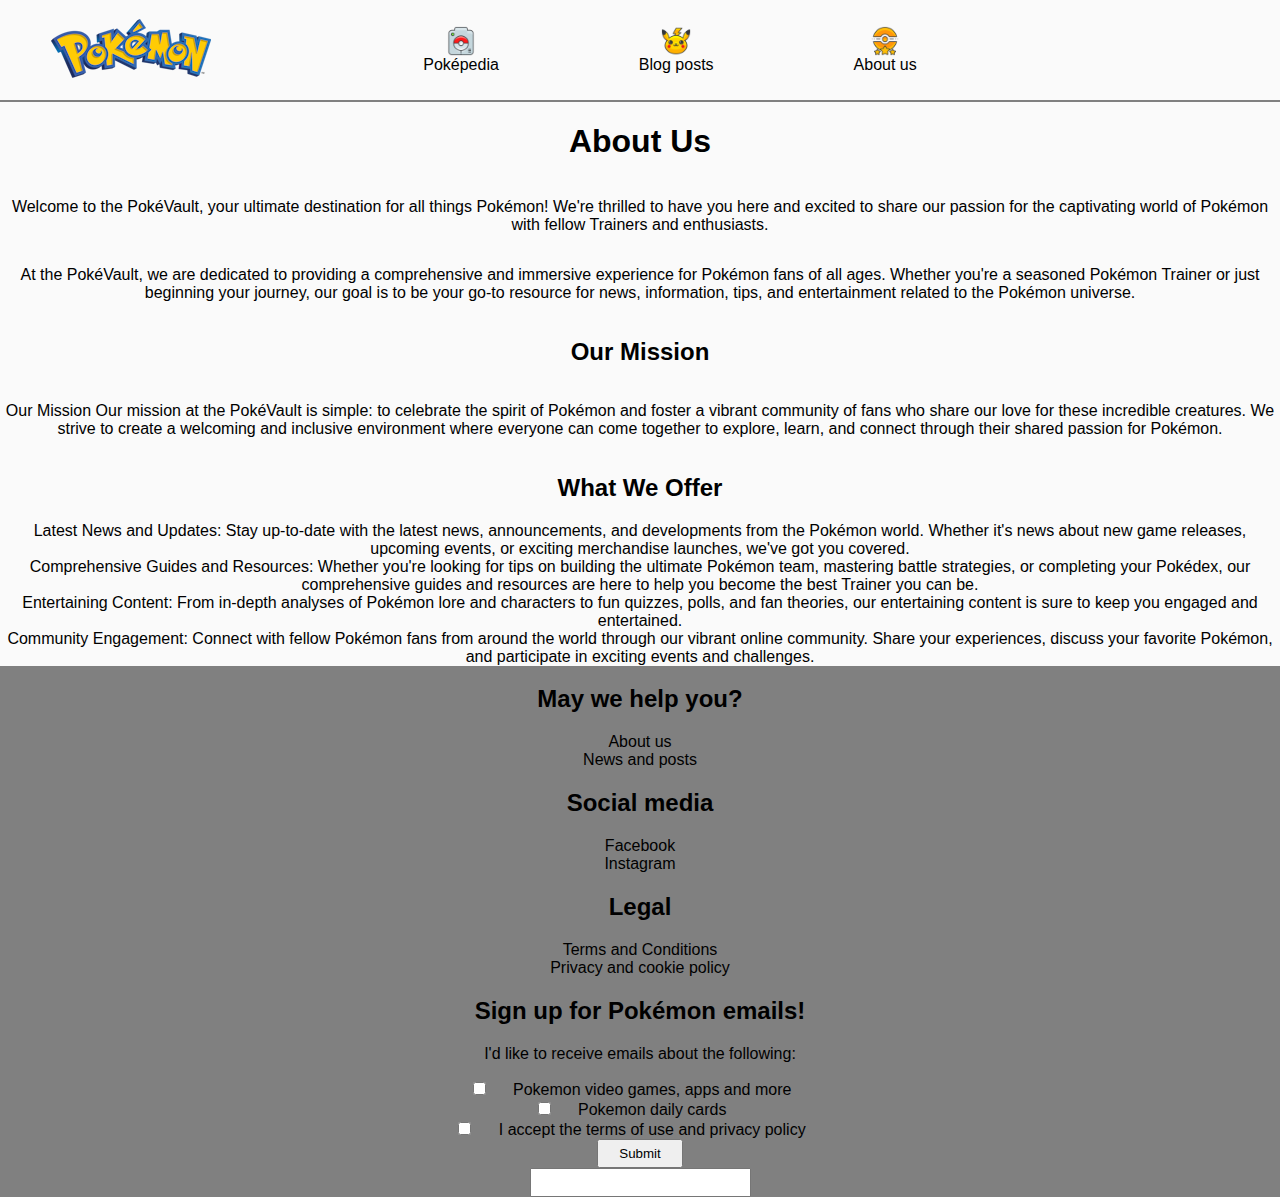
<file: about.html>
<!DOCTYPE html>
<html lang="en">
  <head>
    <meta charset="UTF-8" />
    <meta name="viewport" content="width=device-width, initial-scale=1.0" />
    <meta name="description" content="about fjordcode" />
    <script type="module" src="js/script.js" defer></script>
    <script type="module" src="js/utils.js" defer></script>
    <link type="text/css" rel="stylesheet" href="css/styles.css" />
    <title>About Us</title>
  </head>
  <body>
    <header>
      <a href="index.html">
        <img src="/assets/images/pokemon-logo.png" alt="pokemon logo">
    </a>
    
      <nav>
        <ul>          
          <li>
            <img src="/assets/images/pokepedia-icon.png" alt="pokedex icon">
            <a href="pokepedia.html">Poképedia</a>
          </li>
          <li>
            <img src="/assets/images/blogpost-icon.png" alt="blogpost icon">
            <a href="allblogposts.html">Blog posts</a>
          </li>
          <li>
            <img src="/assets/images/about-icon.png" alt="about us icon">
            <a href="about.html">About us</a>
          </li>
        </ul>
      </nav>
      <li>
      <i class="fas fa-user"></i>
      <a href="login.html"></a>
    </li>
    </header>
    <h1>About Us</h1>
    <p>
      Welcome to the PokéVault, your ultimate destination for all things
      Pokémon! We're thrilled to have you here and excited to share our passion
      for the captivating world of Pokémon with fellow Trainers and enthusiasts.
    </p>
    <p>
      At the PokéVault, we are dedicated to providing a comprehensive and
      immersive experience for Pokémon fans of all ages. Whether you're a
      seasoned Pokémon Trainer or just beginning your journey, our goal is to be
      your go-to resource for news, information, tips, and entertainment related
      to the Pokémon universe.
    </p>
    <h2>Our Mission</h2>
    <p>
      Our Mission Our mission at the PokéVault is simple: to celebrate the
      spirit of Pokémon and foster a vibrant community of fans who share our
      love for these incredible creatures. We strive to create a welcoming and
      inclusive environment where everyone can come together to explore, learn,
      and connect through their shared passion for Pokémon.
    </p>
    <h2>What We Offer</h2>
    <li>
      Latest News and Updates: Stay up-to-date with the latest news,
      announcements, and developments from the Pokémon world. Whether it's news
      about new game releases, upcoming events, or exciting merchandise
      launches, we've got you covered.
    </li>
    <li>
      Comprehensive Guides and Resources: Whether you're looking for tips on
      building the ultimate Pokémon team, mastering battle strategies, or
      completing your Pokédex, our comprehensive guides and resources are here
      to help you become the best Trainer you can be.
    </li>
    <li>
      Entertaining Content: From in-depth analyses of Pokémon lore and
      characters to fun quizzes, polls, and fan theories, our entertaining
      content is sure to keep you engaged and entertained.
    </li>
    <li>
      Community Engagement: Connect with fellow Pokémon fans from around the
      world through our vibrant online community. Share your experiences,
      discuss your favorite Pokémon, and participate in exciting events and
      challenges.
    </li>

    <footer>
      <section id="footer_p1">
        <h2>May we help you?</h2>
        <li> <a href="about.html">About us</a> </li>
        <li> <a href="allposts.html">News and posts</a></li>
      </section>
      <section id="footer_p2">
        <h2>Social media</h2>
        <li>Facebook</li>
        <li>Instagram</li>
        
      </section>
      <section id="footer_p3">
        <h2>Legal</h2>
        <li> <a href="toc.html">Terms and Conditions</a></li>
        <li> <a href="privacy.html">Privacy and cookie policy</a></li>
      </section>
      <section id="newsletter_signup">
        <h2>Sign up for Pokémon emails!</h2>
        <p>I'd like to receive emails about the following:</p>
        <form>
          <input type="checkbox" id="pokemon_games" name="pokemon_games" value="games_apps">
          <label for="pokemon_games">Pokemon video games, apps and more</label><br>
          
          <input type="checkbox" id="pokemon_cards" name="pokemon_cards" value="daily_cards">
          <label for="pokemon_cards">Pokemon daily cards</label><br>
          
          <input type="checkbox" id="terms_acceptance" name="terms_acceptance" required>
          <label for="terms_acceptance">I accept the terms of use and privacy policy</label><br>
          
          <input type="submit" value="Submit">
        </form>
      <input type="text" id="email" name="email" required />
      </section>
    </footer>
  </body>
</html>
</file>
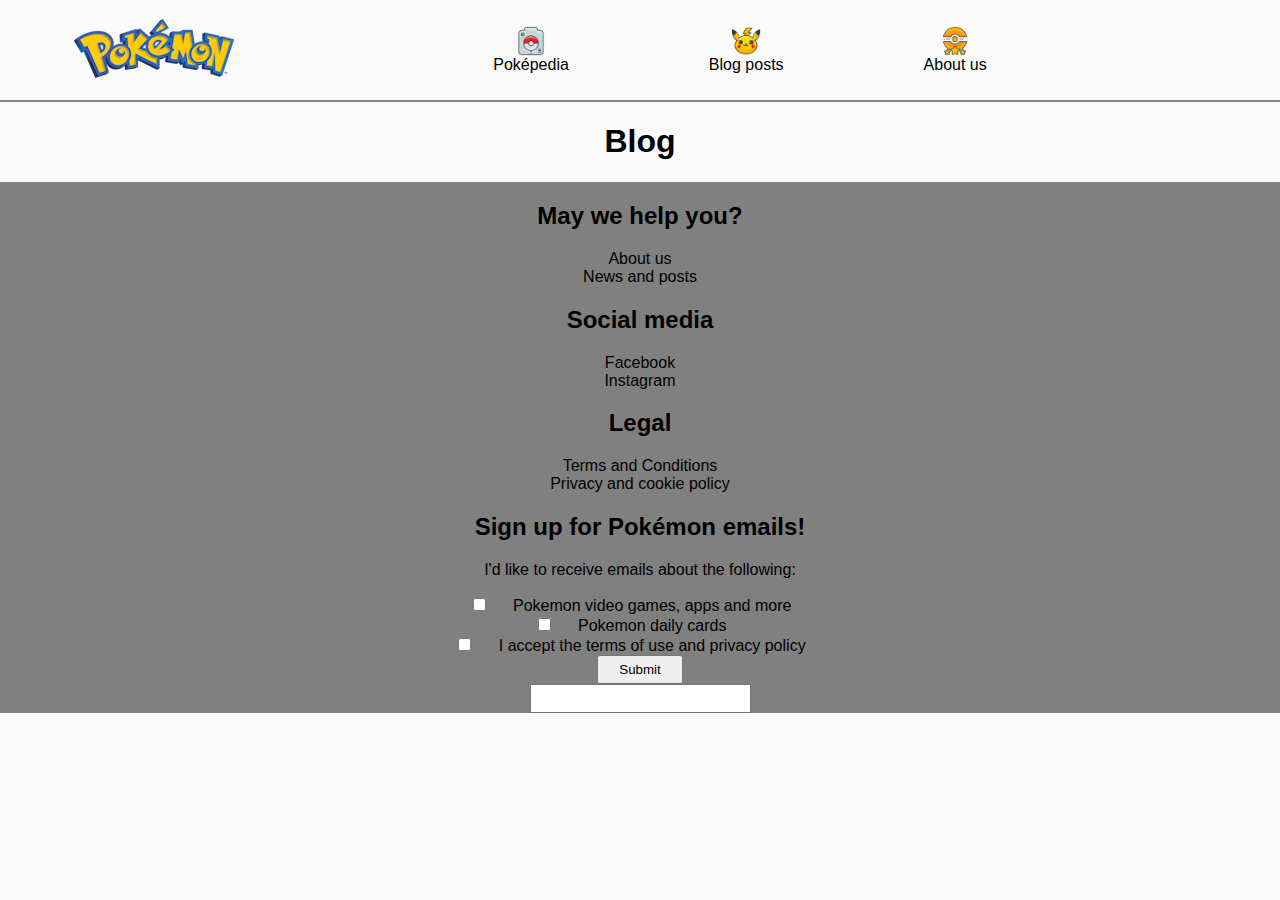
<file: allblogposts.html>
<!DOCTYPE html>
<html lang="en">
  <head>
    <meta charset="UTF-8" />
    <meta name="viewport" content="width=device-width, initial-scale=1.0" />
    <meta name="description" content="all collected blogposts from wp api" />
    <script type="module" src="js/blogposts.js" defer></script>
    <script type="module" src="js/utils.js" defer></script>

    <link type="text/css" rel="stylesheet" href="css/styles.css" />
    <title>Blog</title>
  </head>
  <body>
    <header>
      <a href="index.html">
        <img src="/assets/images/pokemon-logo.png" alt="pokemon logo">
    </a>
    
      <nav>
        <ul>          
          <li>
            <img src="/assets/images/pokepedia-icon.png" alt="pokedex icon">
            <a href="pokepedia.html">Poképedia</a>
          </li>
          <li>
            <img src="/assets/images/blogpost-icon.png" alt="blogpost icon">
            <a href="allblogposts.html">Blog posts</a>
          </li>
          <li>
            <img src="/assets/images/about-icon.png" alt="about us icon">
            <a href="about.html">About us</a>
          </li>
        </ul>
      </nav>
      <i class="fas fa-user"></i>
    </header>
    <h1>Blog</h1>
    <section id="blogPostContainer"></section>

    <footer>
      <section id="footer_p1">
        <h2>May we help you?</h2>
        <li> <a href="about.html">About us</a> </li>
        <li> <a href="allposts.html">News and posts</a></li>
      </section>
      <section id="footer_p2">
        <h2>Social media</h2>
        <li>Facebook</li>
        <li>Instagram</li>
        
      </section>
      <section id="footer_p3">
        <h2>Legal</h2>
        <li> <a href="toc.html">Terms and Conditions</a></li>
        <li> <a href="privacy.html">Privacy and cookie policy</a></li>
      </section>
      <section id="newsletter_signup">
        <h2>Sign up for Pokémon emails!</h2>
        <p>I'd like to receive emails about the following:</p>
        <form>
          <input type="checkbox" id="pokemon_games" name="pokemon_games" value="games_apps">
          <label for="pokemon_games">Pokemon video games, apps and more</label><br>
          
          <input type="checkbox" id="pokemon_cards" name="pokemon_cards" value="daily_cards">
          <label for="pokemon_cards">Pokemon daily cards</label><br>
          
          <input type="checkbox" id="terms_acceptance" name="terms_acceptance" required>
          <label for="terms_acceptance">I accept the terms of use and privacy policy</label><br>
          
          <input type="submit" value="Submit">
        </form>
      <input type="text" id="email" name="email" required />
      </section>
    </footer>
  </body>
</html>
</file>
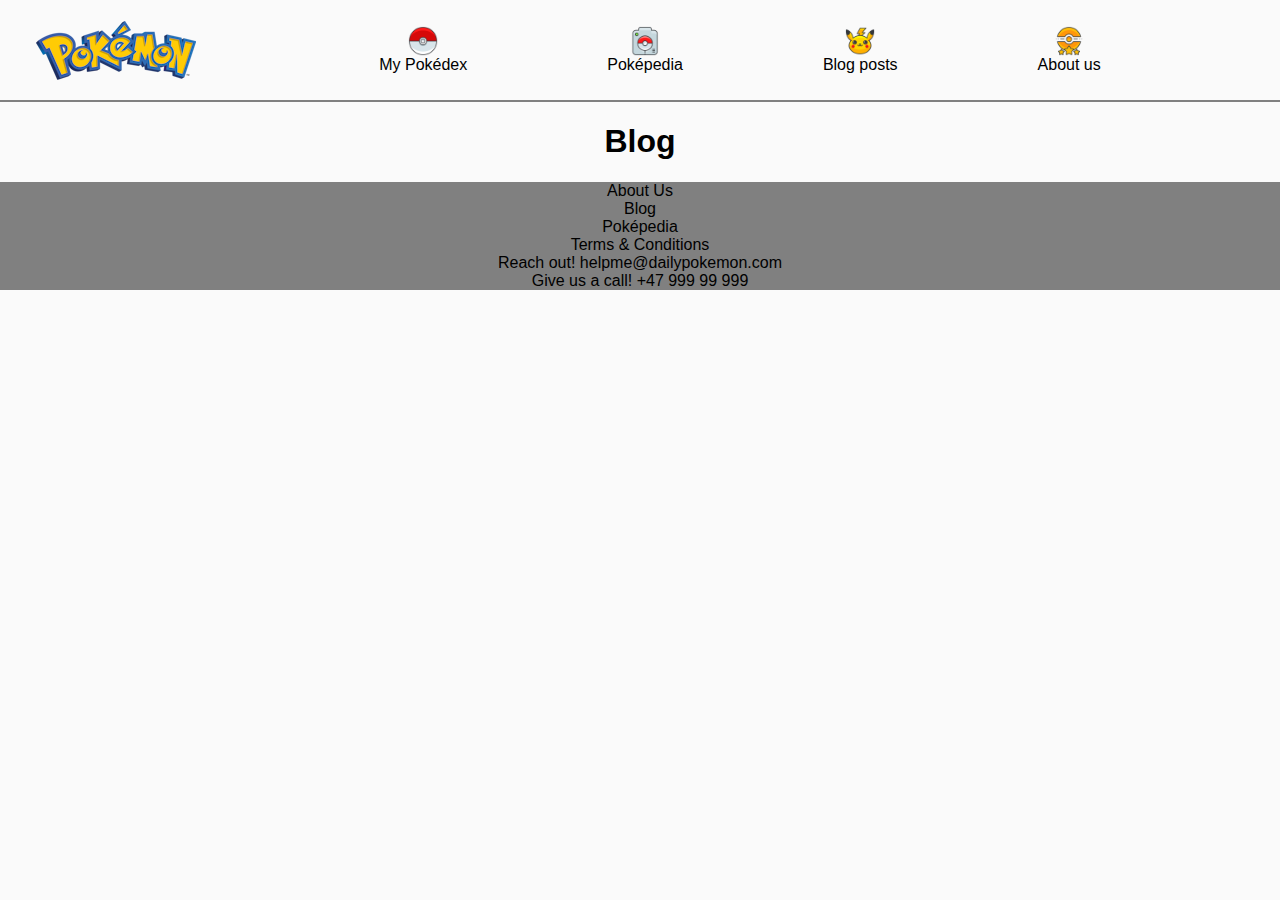
<file: allposts.html>
<!DOCTYPE html>
<html lang="en">
  <head>
    <meta charset="UTF-8" />
    <meta name="viewport" content="width=device-width, initial-scale=1.0" />
    <meta name="description" content="all collected blogposts from wp api" />
    <script type="module" src="js/script.js" defer></script>
    <script type="module" src="js/utils.js" defer></script>
    <link type="text/css" rel="stylesheet" href="css/styles.css" />
    <title>Blog</title>
  </head>
  <body>
    <header>
      <img src="/assets/images/pokemon-logo.png" alt="pokemon logo">
      <nav>
        <ul>
          <li>
            <img src="/assets/images/pokedex-icon.png" alt="pokedex icon">
            <a href="account_pokedex.html">My Pokédex</a>
          </li>
          <li>
            <img src="/assets/images/pokepedia-icon.png" alt="pokedex icon">
            <a href="pokepedia.html">Poképedia</a>
          </li>
          <li>
            <img src="/assets/images/blogpost-icon.png" alt="blogpost icon">
            <a href="allposts.html">Blog posts</a>
          </li>
          <li>
            <img src="/assets/images/about-icon.png" alt="about us icon">
            <a href="about.html">About us</a>
          </li>
        </ul>
      </nav>
      <i class="fas fa-user"></i>
    </header>
    <h1>Blog</h1>
    <section id="blog_section_insert"></section>

    <footer>
      <section id="footer_links">
        <li><a href="about.html">About Us</a></li>
        <li><a href="allposts.html">Blog</a></li>
        <li><a href="pokepedia.html">Poképedia</a></li>
        <li> <a href="">Terms & Conditions</a></li>
      </section>
      <section id="footer_contact">
        <li>Reach out! helpme@dailypokemon.com</li>
        <li>Give us a call! +47 999 99 999</li>
      </section>
    </footer>
  </body>
</html>
</file>
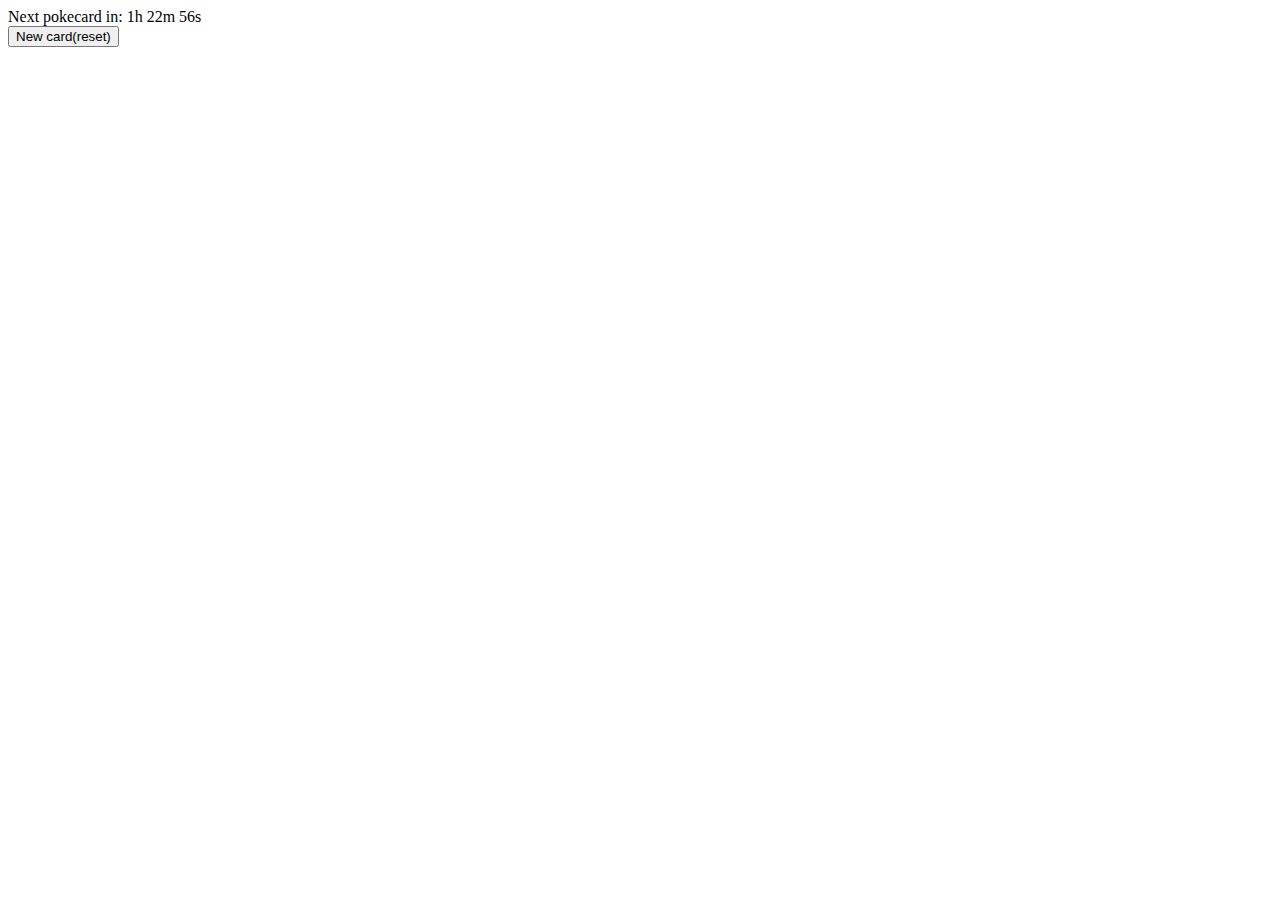
<file: countdowntimer.html>
<!DOCTYPE html>
<html lang="en">
<head>
<meta charset="UTF-8">
<meta name="viewport" content="width=device-width, initial-scale=1.0">
<title>Pokecard</title>
<script src="contdowntimer.js" defer></script>
</head>
<body>
<div id="countdown"></div>
<button id="resetButton">New card(reset)</button>
</body>
</html>
</file>
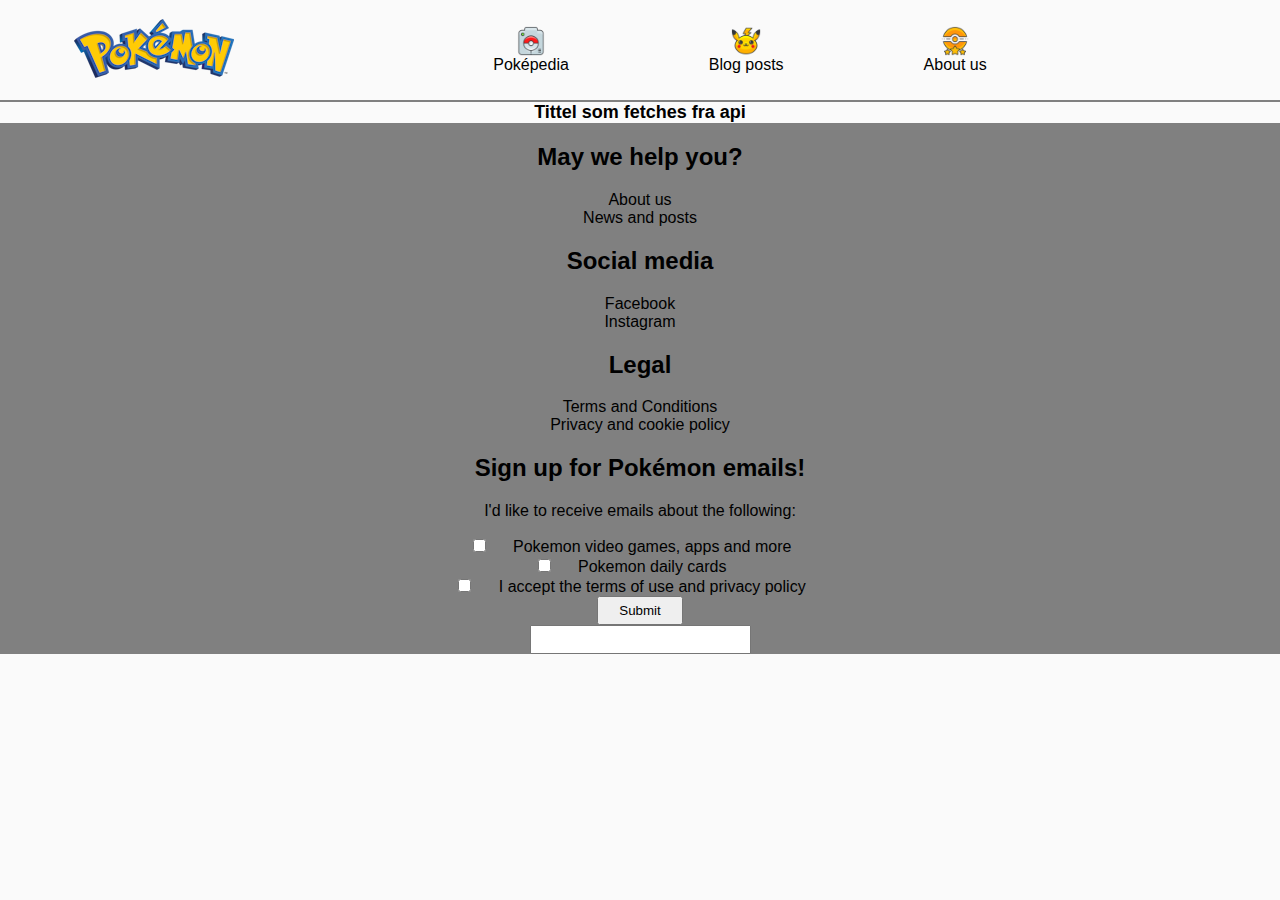
<file: detailed_pokemon.html>
<!DOCTYPE html>
<html lang="en">
  <head>
    <meta charset="UTF-8" />
    <meta name="viewport" content="width=device-width, initial-scale=1.0" />
    <meta name="description" content="information about one selected pokemon" />
    <script type="module" src="js/details.js" defer></script>
    <link type="text/css" rel="stylesheet" href="css/styles.css"/>
    <title>Detailed Pokémon</title>
    <header>
      <a href="index.html">
        <img src="/assets/images/pokemon-logo.png" alt="pokemon logo">
    </a>
          <nav>
        <ul>          
          <li>
            <img src="/assets/images/pokepedia-icon.png" alt="pokedex icon">
            <a href="pokepedia.html">Poképedia</a>
          </li>
          <li>
            <img src="/assets/images/blogpost-icon.png" alt="blogpost icon">
            <a href="allblogposts.html">Blog posts</a>
          </li>
          <li>
            <img src="/assets/images/about-icon.png" alt="about us icon">
            <a href="about.html">About us</a>
          </li>
        </ul>
      </nav>
      <i class="fas fa-user"></i>
    </header>
    <h1 id="detailed_poke_title">Tittel som fetches fra api</h1>
    <div id="myPokemon"></div>
    <footer>
      <section id="footer_p1">
        <h2>May we help you?</h2>
        <li><a href="about.html">About us</a></li>
        <li><a href="allposts.html">News and posts</a></li>
      </section>
      <section id="footer_p2">
        <h2>Social media</h2>
        <li>Facebook</li>
        <li>Instagram</li>
      </section>
      <section id="footer_p3">
        <h2>Legal</h2>
        <li> <a href="toc.html">Terms and Conditions</a></li>
        <li> <a href="privacy.html">Privacy and cookie policy</a></li>
      </section>
      <section id="newsletter_signup">
        <h2>Sign up for Pokémon emails!</h2>
        <p>I'd like to receive emails about the following:</p>
        <form>
          <input
            type="checkbox"
            id="pokemon_games"
            name="pokemon_games"
            value="games_apps"
          />
          <label for="pokemon_games">Pokemon video games, apps and more</label
          ><br />

          <input
            type="checkbox"
            id="pokemon_cards"
            name="pokemon_cards"
            value="daily_cards"
          />
          <label for="pokemon_cards">Pokemon daily cards</label><br />

          <input
            type="checkbox"
            id="terms_acceptance"
            name="terms_acceptance"
            required
          />
          <label for="terms_acceptance"
            >I accept the terms of use and privacy policy</label
          ><br />

          <input type="submit" value="Submit" />
        </form>
        <input type="text" id="email" name="email" required />
      </section>
    </footer>
  </body>
</html>
</file>
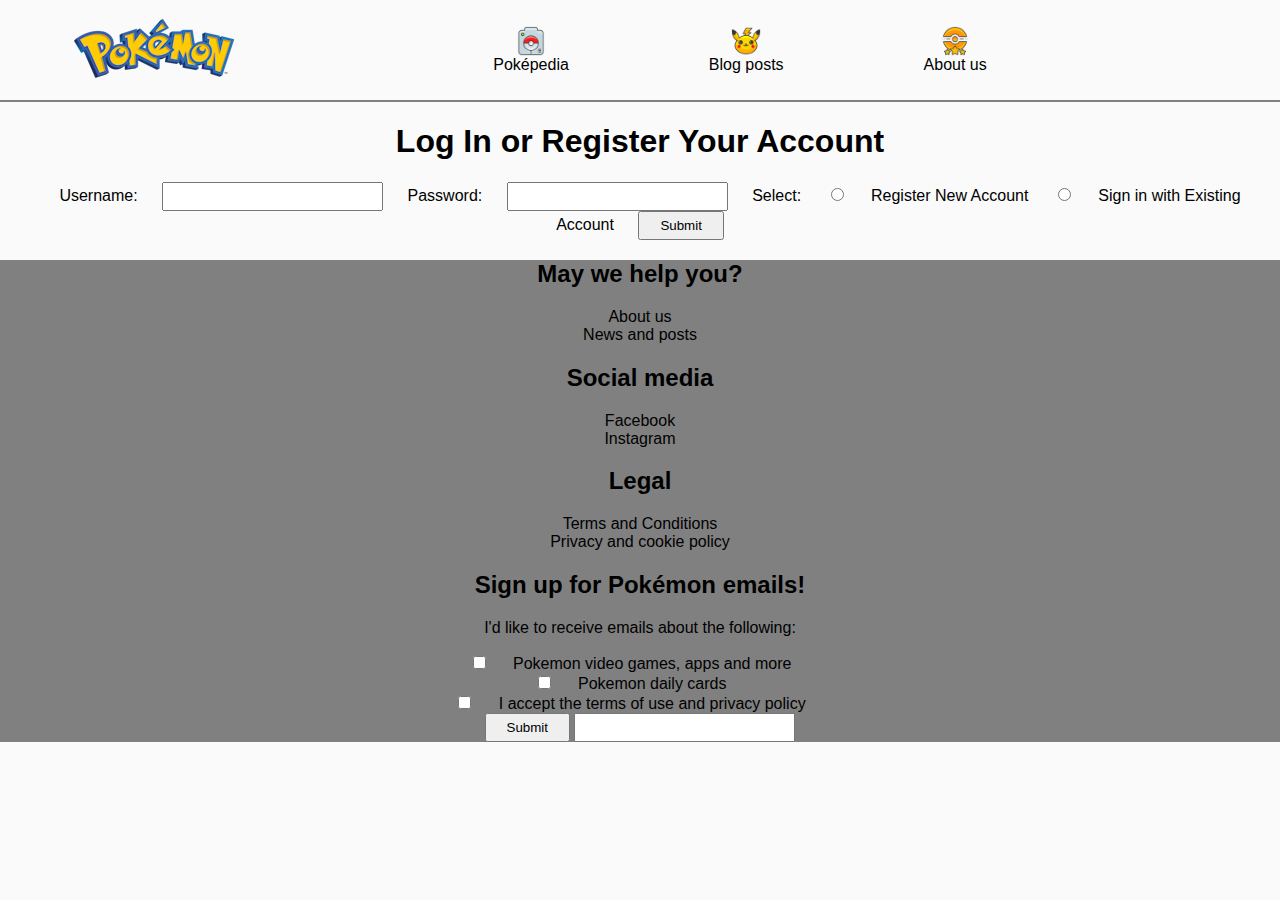
<file: login.html>
<!DOCTYPE html>
<html lang="en">
  <head>
    <meta charset="UTF-8" />
    <meta name="viewport" content="width=device-width, initial-scale=1.0" />
    <meta name="description" content="log in or register your user here" />
    <script type="module" src="js/script.js" defer></script>
    <script type="module" src="js/utils.js" defer></script>
    <link type="text/css" rel="stylesheet" href="css/styles.css" />
    <title>Log In or Register</title>
  </head>
  <body>
    <header>
      <a href="index.html">
        <img src="/assets/images/pokemon-logo.png" alt="pokemon logo">
    </a>
          <nav>
        <ul>          
          <li>
            <img src="/assets/images/pokepedia-icon.png" alt="pokedex icon">
            <a href="pokepedia.html">Poképedia</a>
          </li>
          <li>
            <img src="/assets/images/blogpost-icon.png" alt="blogpost icon">
            <a href="allblogposts.html">Blog posts</a>
          </li>
          <li>
            <img src="/assets/images/about-icon.png" alt="about us icon">
            <a href="about.html">About us</a>
          </li>
        </ul>
      </nav>
      <i class="fas fa-user"></i>
    </header>
    <h1>Log In or Register Your Account</h1>

    <form action="/account.pokedex.html" method="post">
      <label for="Username">Username:</label>
      <input type="text" id="username" name="username" required />

      <label for="password">Password:</label>
      <input type="password" id="password" name="password" required />

      <label>Select:</label>
      <input
        type="radio"
        id="new_account"
        name="select_account"
        value="new_account"
      />
      <label for="new_account">Register New Account</label>
      <input
        type="radio"
        id="existing_account"
        name="select_account"
        value="existing_account"
      />
      <label for="existing_account">Sign in with Existing Account</label>

      <input type="submit" value="Submit" />

      <footer>
        <section id="footer_p1">
          <h2>May we help you?</h2>
          <li> <a href="about.html">About us</a> </li>
          <li> <a href="allposts.html">News and posts</a></li>
        </section>
        <section id="footer_p2">
          <h2>Social media</h2>
          <li>Facebook</li>
          <li>Instagram</li>
          
        </section>
        <section id="footer_p3">
          <h2>Legal</h2>
          <li> <a href="toc.html">Terms and Conditions</a></li>
          <li> <a href="privacy.html">Privacy and cookie policy</a></li>
        </section>

        <section id="newsletter_signup">
          <h2>Sign up for Pokémon emails!</h2>
          <p>I'd like to receive emails about the following:</p>
          <form>
            <input type="checkbox" id="pokemon_games" name="pokemon_games" value="games_apps">
            <label for="pokemon_games">Pokemon video games, apps and more</label><br>
            
            <input type="checkbox" id="pokemon_cards" name="pokemon_cards" value="daily_cards">
            <label for="pokemon_cards">Pokemon daily cards</label><br>
            
            <input type="checkbox" id="terms_acceptance" name="terms_acceptance" required>
            <label for="terms_acceptance">I accept the terms of use and privacy policy</label><br>
            
            <input type="submit" value="Submit">
          </form>
        <input type="text" id="email" name="email" required />
        </section>
      </footer>
    </form>
  </body>
</html>
</file>
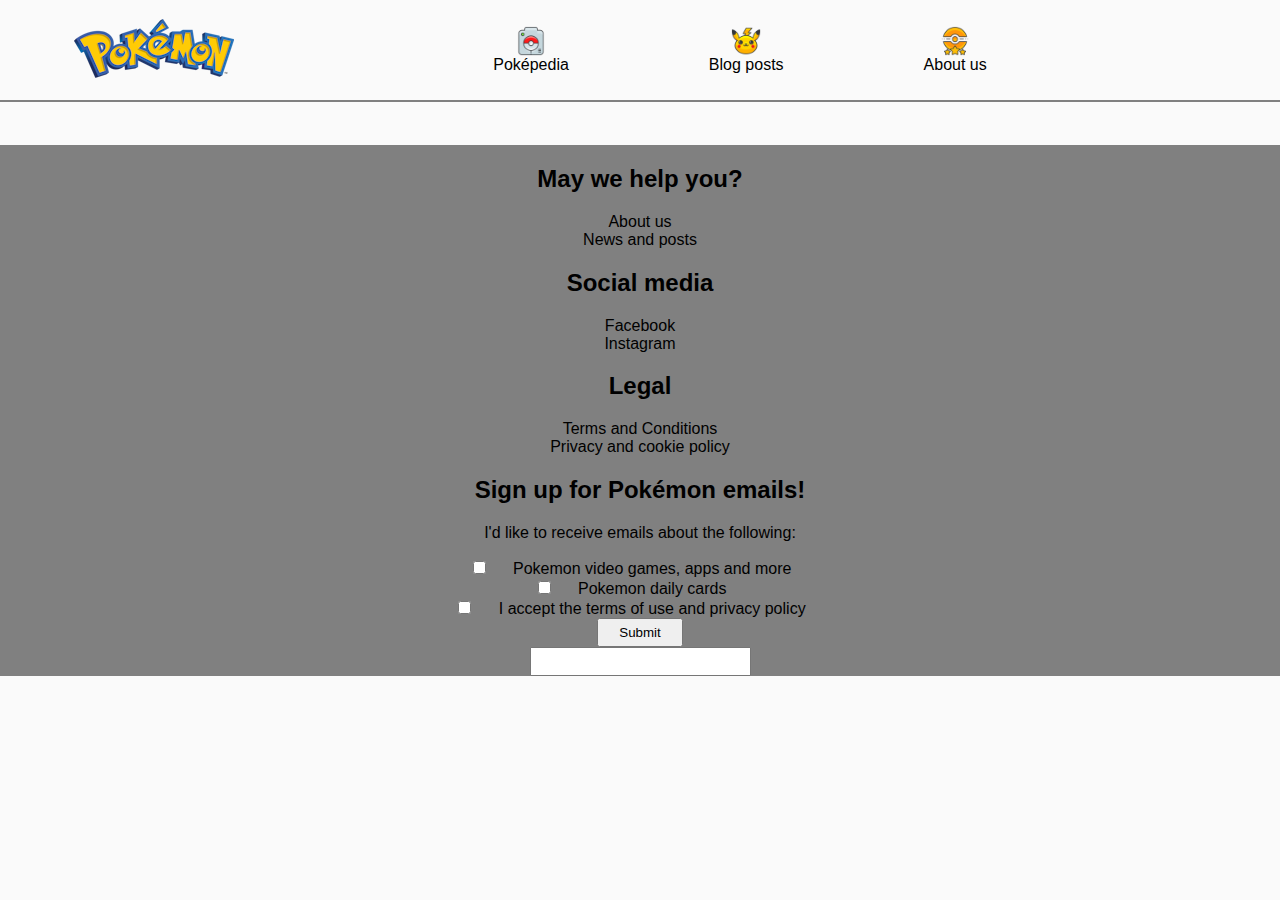
<file: onepost.html>
<!DOCTYPE html>
<html lang="en">
  <head>
    <meta charset="UTF-8" />
    <meta name="viewport" content="width=device-width, initial-scale=1.0" />
    <meta
      name="description"
      content="a specified blog post collected from wp api"
    />
    <script type="module" src="js/script.js" defer></script>
    <script type="module" src="js/utils.js" defer></script>
    <link type="text/css" rel="stylesheet" href="css/styles.css" />
    <title>One Blog Post</title>
  </head>
  <body>
    <header>
      <a href="index.html">
        <img src="/assets/images/pokemon-logo.png" alt="pokemon logo">
    </a>
          <nav>
        <ul>          
          <li>
            <img src="/assets/images/pokepedia-icon.png" alt="pokedex icon">
            <a href="pokepedia.html">Poképedia</a>
          </li>
          <li>
            <img src="/assets/images/blogpost-icon.png" alt="blogpost icon">
            <a href="allblogposts.html">Blog posts</a>
          </li>
          <li>
            <img src="/assets/images/about-icon.png" alt="about us icon">
            <a href="about.html">About us</a>
          </li>
        </ul>
      </nav>
      <i class="fas fa-user"></i>
    </header>
    <h1 id="insert_title_fromWP"></h1>
    <footer>
      <section id="footer_p1">
        <h2>May we help you?</h2>
        <li> <a href="about.html">About us</a> </li>
        <li> <a href="allposts.html">News and posts</a></li>
      </section>
      <section id="footer_p2">
        <h2>Social media</h2>
        <li>Facebook</li>
        <li>Instagram</li>
        
      </section>
      <section id="footer_p3">
        <h2>Legal</h2>
        <li> <a href="toc.html">Terms and Conditions</a></li>
        <li> <a href="privacy.html">Privacy and cookie policy</a></li>
      </section>
      <section id="newsletter_signup">
        <h2>Sign up for Pokémon emails!</h2>
        <p>I'd like to receive emails about the following:</p>
        <form>
          <input type="checkbox" id="pokemon_games" name="pokemon_games" value="games_apps">
          <label for="pokemon_games">Pokemon video games, apps and more</label><br>
          
          <input type="checkbox" id="pokemon_cards" name="pokemon_cards" value="daily_cards">
          <label for="pokemon_cards">Pokemon daily cards</label><br>
          
          <input type="checkbox" id="terms_acceptance" name="terms_acceptance" required>
          <label for="terms_acceptance">I accept the terms of use and privacy policy</label><br>
          
          <input type="submit" value="Submit">
        </form>
      <input type="text" id="email" name="email" required />
      </section>
    </footer>
  </body>
</html>
</file>
<file: css/styles.css>
@font-face {
  font-family: myFirstFont;
  src:local("../assets/Flexo-Regular.ttf");
}

@font-face {
  font-family: Flexo;
  src: url(/assets/Flexo-Regular.ttf);
}

@font-face {
  font-family: Flexo-bold;
  src: url(/assets/Flexo-Bold.ttf);
}

a {
  text-decoration:none;
  color:black;
}

.card {
  color: purple;
}

footer {
  background-color:grey;
  width:100%;
}

/* Navbar style -Frankie */
header {
  display:flex;
  flex-direction:row;
  justify-content:space-around;
  align-items:center;
  border-bottom: 2px solid grey;
  width: 100%;
}

header ul {
  display:flex;
  flex-direction:row;
  list-style-type:none;
}

header li {
  display:flex;
  flex-direction:column;
  margin-inline: 50px;
  transition:300ms;
  padding-inline: 20px;
  padding-block: 10px;
  justify-content:center;
  align-items:center;
  text-align:center;
  position:relative;
}

header li a::before {
  content: "";
  position: absolute;
  top: 0px;
  right: 0px;
  bottom: 0px;
  left: 0px;
}

header li:hover {
  transform:scale(1.15);
  background-color:rgb(197, 197, 197);
}

header ul li img {
  height: 30px;
}

header i {
  color:rgb(95, 95, 95);
}

body {
  margin: 0px;
  padding: 0px;
  background-color:#fafafa;
  color:black;
  font-family:sans-serif;
  display:flex;
  flex-direction:column;
  justify-content:center;
  align-items:center;
  text-align:center;
}

/* Hamburger menu -Frankie */
.desktoplinks {
  display:none;
}

.links {
  display:none;
  position:absolute;
  top: 0px;
  right: 0px;
  transition: 300ms;
}

.links ul {
  display:flex;
  flex-direction:column;
  margin: 0px;
  background-color:rgba(0, 0, 0, 90%);
  padding: 20px;
  z-index: 1;
}

.links a {
  color:white;
}

#hamburger-menu {
  display:none;
}

#hamburger-menu:checked ~ .links {
  display:flex;
}

.fa-bars {
  color: white;
  font-size: 30px;
  padding: 10px;
  position:absolute;
  top: 15px;
  left: 30px;
}

/* Pokepedia grid system -Frankie*/
#myList {
  display:grid;
  grid-template-columns:auto auto auto auto auto auto;
  list-style-type:none;
  justify-content:center;
  align-items:center;
  padding:0;
}

/* Style every card in pokepedia -Frankie */
#myList li {
  display:flex;
  flex-direction:column;
  text-transform:capitalize;
  background-color:lightgray;
  margin: 15px;
  padding: 10px;
  transition:300ms;
  filter: drop-shadow(2px 2px .5px #c2c2c2); /*added drops shadow to cards*/
}

#myList li:hover {
  transform:scale(1.1);
}

#pokepediaElement {
  position:relative;
}

#pokepediaElement a::before {
  position:absolute;
  content: "";
  top: 0px;
  right: 0px;
  bottom: 0px;
  left: 0px;
}

#pokepediaBanner {
  background-color:#565656;
  color:white;
  width: 100%;
  height: 75px;
  display:flex;
  flex-direction:column;
  justify-content:center;
  align-items:center;
} 

.myPicture {
  width: 100px;
}

#display_pokepedia {
  display:flex;
  flex-direction: column;
  justify-content:center;
  align-items:center;
  padding: 40px 0px 40px 0px;
  background-color:#434343;
  color:white;
  width: 100%;
  height: 40px;
}

#type {
  margin-top: 5px;
  width: 200px;
}

#display_pokepedia label {
  margin-top: 10px;
}

#display_pokepedia input, label {
  margin-inline: 20px;
}

#display_pokepedia input {
  width: 300px;
}

#detailedDiv {
  text-transform:capitalize;
  display:flex;
  flex-direction:row;
  justify-content:center;
  align-items:center;
}

#detailedDiv p {
  text-align:right;
}

#detailedName {
  background-color:#434343;
  text-transform:capitalize;
  color:white;
  margin: 0;
  padding-block: 20px;
  width: 100%;
}

#pokemonInfo {
  margin-right: 50px;
}

#detailed_poke_title {
  font-size: 18px;
  margin: 0;
  display:flex;
  flex-direction:column;
  justify-content:center;
  align-items:center;
  width: 100%;
}

#detailsImage {
  height: 350px;
}

#random_pokemon {
  text-transform:capitalize;
}

input {
  padding: 5px 20px;
  text-align:center;
}

button {
  margin-top: 20px;
  background-color:green;
  color:white;
  padding: 5px 20px;
}

/* Media queries -Frankie */
@media screen and (min-width: 1400px) {
  .myPicture {
    width: 150px;
  }
  .desktoplinks {
    display: flex;
  }
  #display_pokepedia {
    flex-direction:row;
    padding: 10px 0px 10px 0px;
  }
  #detailsImage {
    height: 500px;
  }
}

@media screen and (min-width: 1000px) {
  .desktoplinks {
    display: flex;
  }
  .fa-bars {
    display: none;
  }
  #display_pokepedia {
    flex-direction:row;
    padding: 10px 0px 10px 0px;
  }
}

@media screen and (max-width: 900px) {
  #myList {
    grid-template-columns: auto auto auto auto auto;
  }
  #myList li {
    padding: 5px;
    margin: 5px;
  }
  
}

@media screen and (max-width: 700px) {
  #myList {
    grid-template-columns: auto auto auto auto;
  }
  #myList li {
    padding: 5px;
    margin: 5px;
  }
  #detailedDiv {
    flex-direction:column;
  }
  #detailedDiv p {
    text-align:left;
  }
}

@media screen and (max-width: 400px) {
  #myList {
    grid-template-columns: auto auto auto;
  }
  #myList li {
    padding: 5px;
    margin: 5px;
  }

}
</file>
